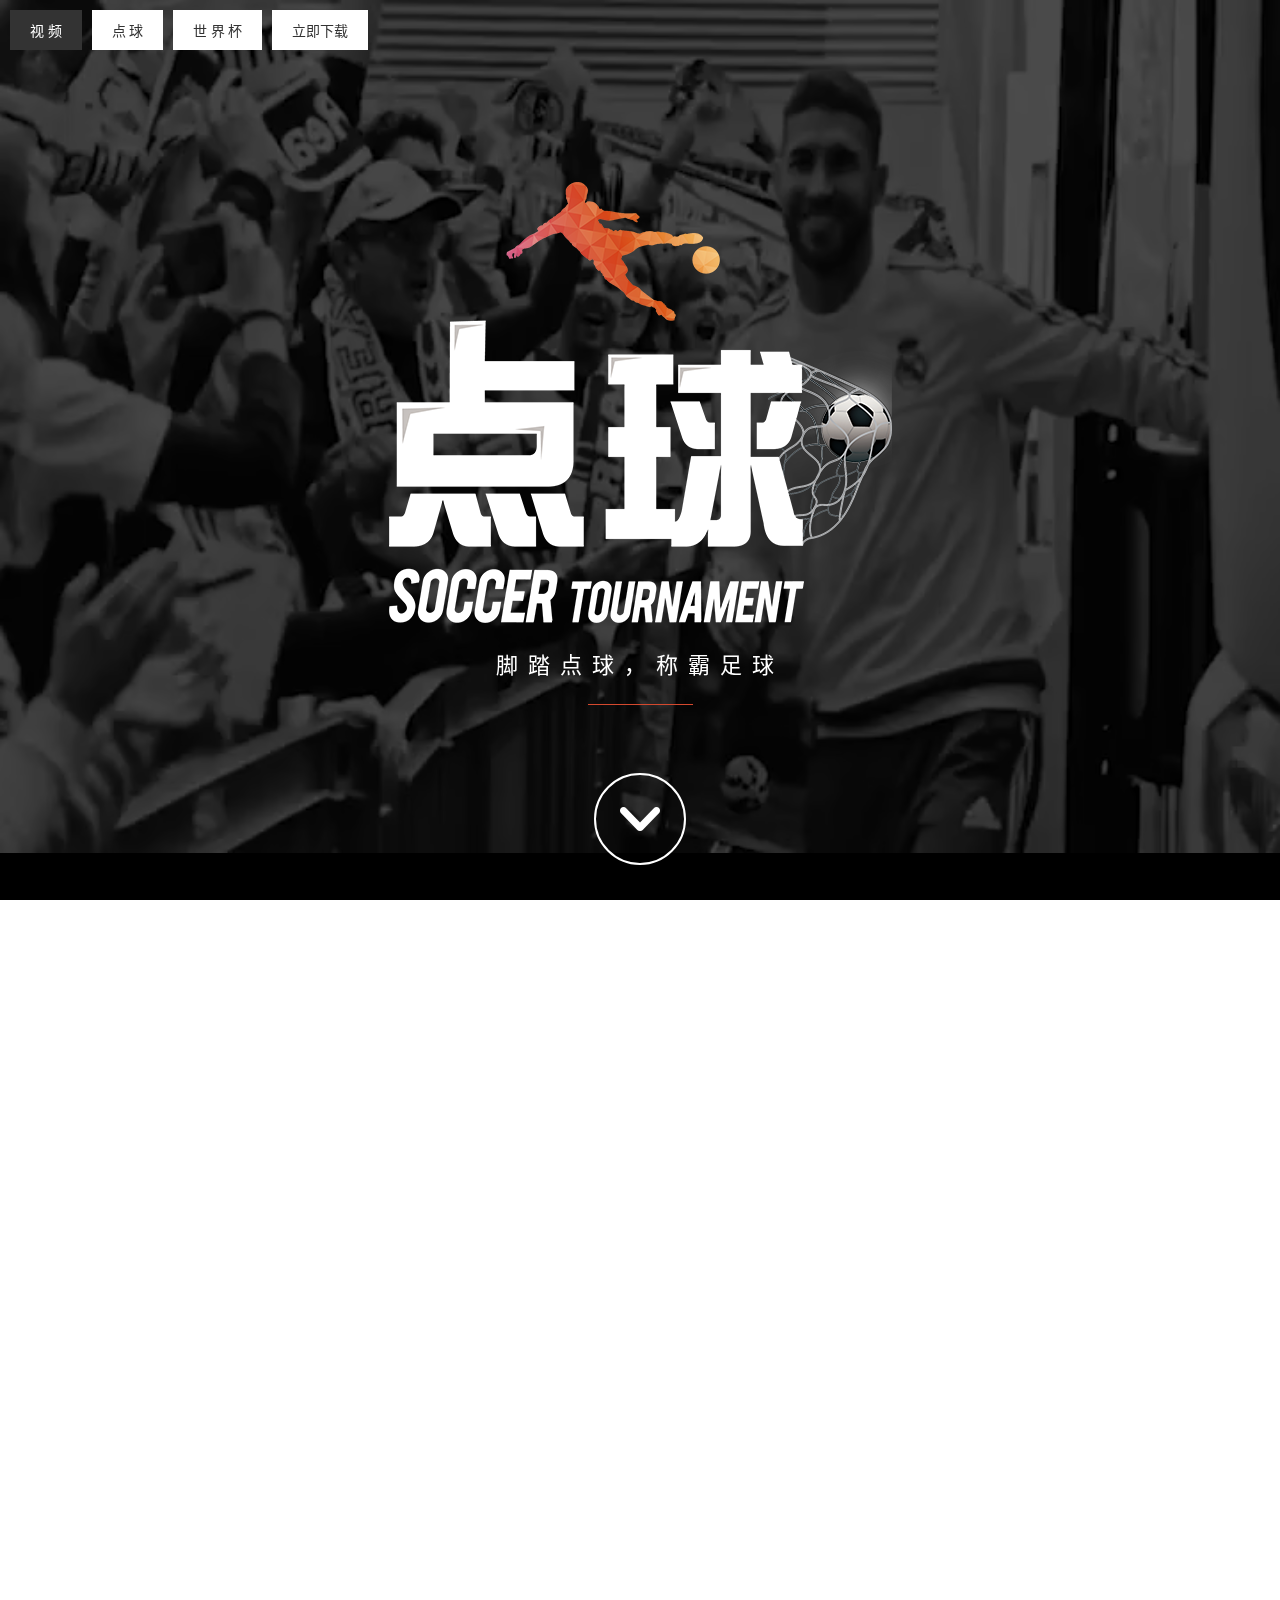
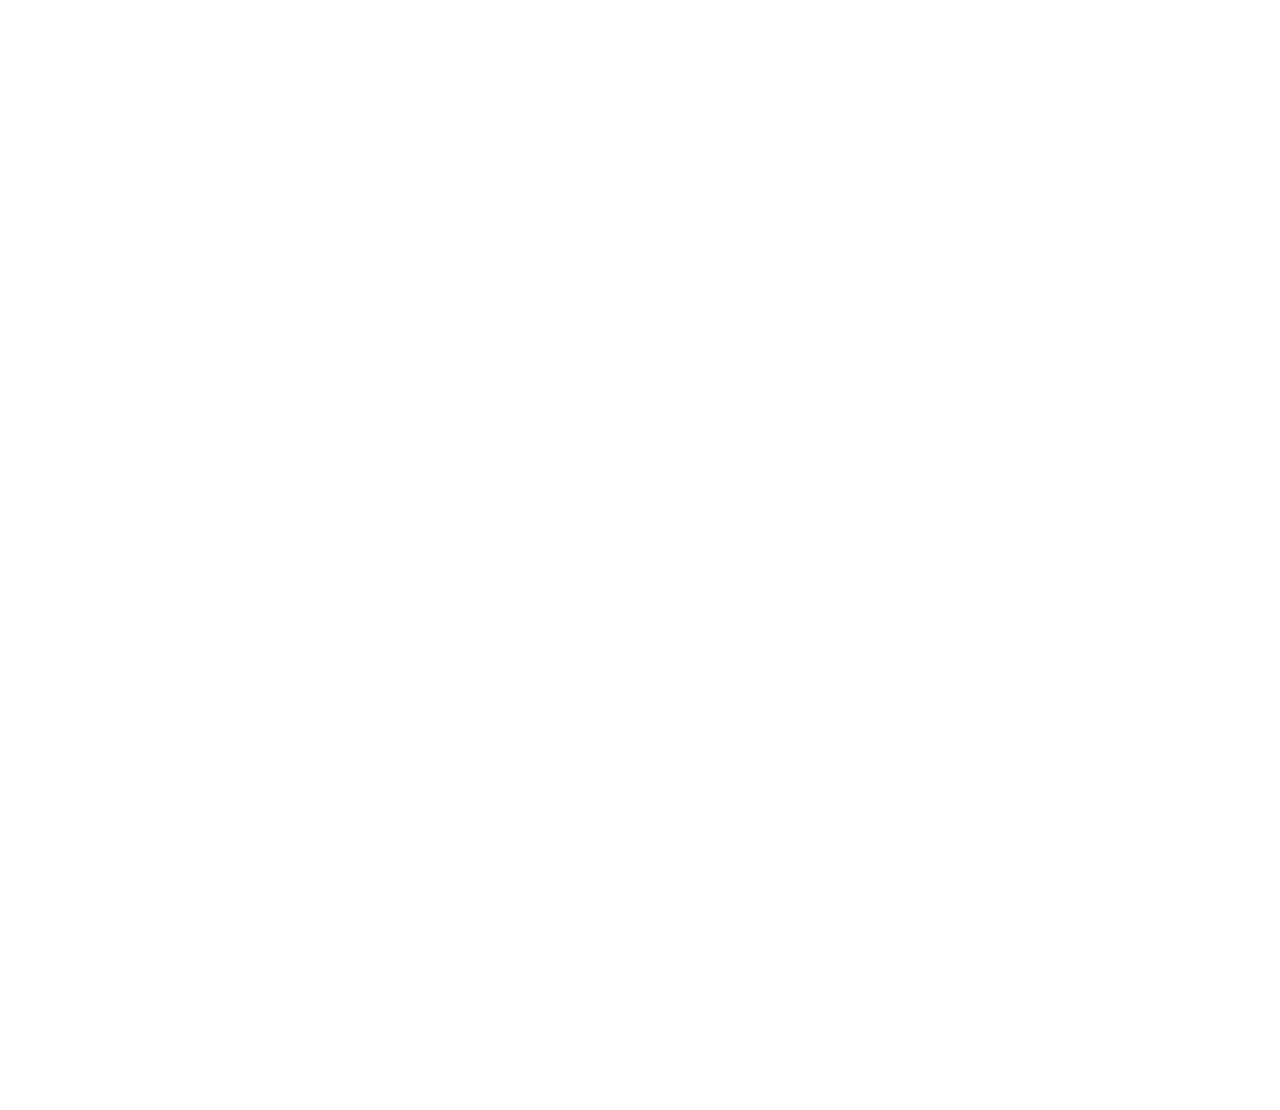
<file: imges/landing.js/index.html>
<!DOCTYPE html>
<html lang="zh-CN">

<head>
    <meta charset="utf-8">
    <title>fullPage.js — 绑定菜单演示_www.zjgsq.com</title>
    <link rel="stylesheet" href="css/jquery.fullPage.css">
    <link rel="stylesheet" href="css/index.css">
    <link rel="stylesheet" href="css/animate.css">
    <style>
    #menu {
        margin: 0;
        padding: 0;
        position: fixed;
        left: 10px;
        top: 10px;
        list-style-type: none;
        z-index: 70;
    }

    #menu li {
        float: left;
        margin: 0 10px 0 0;
        font-size: 14px;
    }

    #menu a {
        float: left;
        padding: 10px 20px;
        background-color: #fff;
        color: #333;
        text-decoration: none;
    }

    #menu .active a {
        color: #fff;
        background-color: #333;
    }

    .section {
        text-align: center;
        font: 50px "Microsoft Yahei";
        color: #fff;
    }
    </style>
    <script src="js/jquery-1.8.3.min.js"></script>
    <script src="js/jquery-ui-1.10.3.min.js"></script>
    <script src="js/jquery.fullPage.min.js"></script>
    <script src="js/wow.min.js"></script>	
    <script>
    $(document).ready(function() {


        var leaveIndex = '';
        var leaveIndex_g = '';


        $.fn.fullpage({
            slidesColor: ['#000', '#fff', '#000', '#f90'],
            anchors: ['page1', 'page2', 'page3', 'page4'],
            menu: '#menu',


            afterLoad: function(anchorLink, index){

                console.log(index)
                console.log(leaveIndex)
                console.log(leaveIndex_g)


                if( index == 1 ){

                    $('.logoBlock').addClass("animated fadeInDown").removeClass('hide');
                    $('.logo_sub').addClass("animated fadeInLeftBig");
                    $('.logo_line').addClass("animated fadeInUp");

                    $('.gotop').css('opacity', '0');


                    $('.phoneBg02').removeClass("animated phoneBgSlide02");
                    $('.phoneBg03').removeClass("animated phoneBgSlide03");
                    $('.block02_word').removeClass("animated fadeInUp").addClass('hide');
                    $('.block03_word').removeClass("animated fadeInUp").addClass('hide');
                }
                if( index == 2 ){
                    $('.phoneBg02').addClass("animated phoneBgSlide02");
                    $('.phoneBg03').addClass("animated phoneBgSlide03");
                    $('.block02_word').addClass("animated fadeInUp").removeClass('hide');
                    

                    $('.gotop').css('opacity', '1');


                    $('.logoBlock').removeClass("animated fadeInDown").addClass('hide');
                    $('.logo_sub').removeClass("animated fadeInLeftBig");
                    $('.logo_line').removeClass("animated fadeInLeft");
                    $('.block03_word').removeClass("animated fadeInUp").addClass('hide');
                }
                if( index == 3 ){
                    $('.block03_word').addClass("animated fadeInUp").removeClass('hide');

                    $('.logoBlock').removeClass("animated fadeInDown").addClass('hide');
                    $('.logo_sub').removeClass("animated fadeInLeftBig");
                    $('.logo_line').removeClass("animated fadeInUp");

                    $('.gotop').css('opacity', '1');

                    $('.phoneBg02').removeClass("animated phoneBgSlide02");
                    $('.phoneBg03').removeClass("animated phoneBgSlide03");
                    $('.block02_word').removeClass("animated fadeInUp").addClass('hide');
                }
                




            },

			onLeave: function(index, nextIndex, direction){
				// console.log(index , nextIndex , direction); 

                leaveIndex = index
                leaveIndex_g = nextIndex

				var leavingSection = $(this);

				//after leaving section 2
				if (index == 1 && nextIndex == 'down' ){

					console.log(" 1 -> 2 ");
					 
				}

				else if (index == 2 && nextIndex == 'down'){

					console.log(" 2 -> 3 ");


				}

				else if( index == 3 && nextIndex == 'up'){

					console.log(" 3 -> 2 ");


				}



				else if( index == 2 && nextIndex == 'up' ){

					console.log(" 2 -> 1 ");

				}


			}


        });

		$(function () {
		  function videoPlay() {
		    $('video').each(function (i, e) {
		      $('video').get(i).play();
		    });
		  }
		  videoPlay();
		});

		$(function() {
	        $("#movie_btn").click(function() {
	        	console.log('456')
	            $("#movie").fadeIn();
	        });
	        $("#cancel_btn").click(function() {
	            $("#movie").fadeOut();
	        });
    	});





    });
    var wow = new WOW({ 
　　　　boxClass: 'wow', 
　　　　animateClass: 'animated', 
　　　　offset: 0, 
　　　　mobile: true, 
　　　　live: true 
　　}); 
　　wow.init();
    </script>
</head>

<body>
    <ul id="menu">
        <li data-menuanchor="page1" class="active"><a href="#page1">视 频</a></li>
        <li data-menuanchor="page2"><a href="#page2">点 球</a></li>
        <li data-menuanchor="page3"><a href="#page3">世 界 杯</a></li>
        <li data-menuanchor="page4"><a href="#page4">立即下载</a></li>
    </ul>
    <!--第一层 開始-->
    <div class="section" id="section0">
        <div class="block01">
            <div class="top"></div>
            <video width="100%" height="auto" autoplay loop style="position: absolute; top: 0; left: 0; ">
                <source src="media/soccer_web_small.mp4" type="video/mp4">
            </video>
            <div class="logo_wrpa">
                <div class="logoBlock animated fadeInDown" style="animation-delay: 0s">
                    <div class="logo_sub animated fadeInLeftBig" style="animation-delay: 0.6s">脚踏点球，称霸足球</div>
                    <div class="logo_line animated fadeInUp" style="animation-delay: 1s"></div>
                </div>
            </div>
            <div class="button"><a href="#page2"></a></div>
        </div>
    </div>
    <!--第一层 结束-->
	
	<!--第二层 開始-->
    <div class="section" id="section1">
		<div class="block02">
			<div class="content">
				<dis class="left">
					<div class="phoneBg01 phoneBg" style="animation-delay: 0s"></div>
                    <div class="phoneBg02 phoneBg" style="animation-delay: 0s"></div>
                    <div class="phoneBg03 phoneBg" style="animation-delay: 0s"></div>
					<a href="download.html" class="btn" id="goToDownlaod">立即下载</a>
				</dis>
				<dis class="right">
					<div class="title">点球零距离...</div>
					<div class="word block02_word hide" style="animation-delay: .8s">
						在这个移动互联网的时代，<br/>
						不能支持手机的应用，能算应用吗?<br/><br/>
						原生态应用，<br/>
						让你任何时刻任何地点，一机在手，无限点球 !!
					</div>
				</dis>
			</div>
			
		</div>
    </div>
    <!--第二层 结束-->

	<!--第三层 開始-->
	<div class="section" id="section2">
	    <div class="block03">
	        <div class="content">
	            <div class="left">
	                <div class="title">举足备战2018...</div>
	                <div class="word block03_word hide" style="animation-delay: .5s">
						足球，世界上最多人热爱的运动;
						<br>世界杯，足球领域里最盛大的顶级赛事;
						<br>点球，最让人热血沸腾的情境。
						<br>
						<br>拿起你的手机，
						<br>与点球一起迎接这四年一度足球界最高端的顶级赛事，
						<br>2018俄罗斯世界杯足球赛，就在点球!
	                </div>
	                <div id="movie_btn" class="movie_btn" style="margin-top:50px;float:left;cursor:pointer;text-decoration:none;"></div>
	            </div>
	            <div class="right"><div class="sportImg" style="animation-delay: 0s"></div></div>
	        </div>
	        <div class="footer">
                <div class="footer_01">
                    <div class="about_dot">点球是一家年轻而快速成长的公司，
                        <br>我们致力于提供最稳定，最快速，最具娱乐性的服务以及最尊荣的客户服务。
                        <br>若您热爱足球，绝不能错过点球，无论是常规的联赛，还是动人心弦的各种杯赛，点球与您一起渡过每个看球的夜晚。</div>
                </div>
                <div class="footer_02">© Copyright 2017 By 点球. All Rights Reserved.</div>
	        </div>
	    </div>
	</div>
	<!--第三层 结束-->

    <!--广告 开始-->
    <div id="movie" class="pop_outline_00">
        <div style="width:800px;height:auto;display:block;margin:0 auto;position:relative;transform:translateY(-50%);top:50%;">
            <iframe height='480' width='720' src='https://player.youku.com/embed/XMzE5ODAxOTU4OA==' frameborder=0></iframe>
            <div style="position:relative;display:block;float:right;right:55px;margin-top:-22px;cursor:pointer;" id="cancel_btn"><img src="images/cancel.png" width="51." height="51.2" alt="" /></div>
        </div>
    </div>
    <!--广告 结束-->

    <!--gototop 開始-->
    <a href="#page1" class="cd-top gotop" id="gotop"><img src="images/gototop.png" width="76" height="80" alt=""/></a>
    <!--gototop 結束-->

</body>

</html>
</file>
<file: imges/landing.js/css/index.css>
@charset "UTF-8";
.block01 {
  width: 100%;
  height: 910px;
  position: relative;
  overflow: hidden;
}
.block01 .top {
  width: 100%;
  height: 100%;
  display: block;
  background: rgba(0, 0, 0, 0.7);
  position: absolute;
  left: 0;
  top: 0;
  z-index: 1;
}
.block01 .logo_wrpa {
  width: 503px;
  height: 523px;
  display: block;
  margin: 0 auto;
  position: relative;
  z-index: 100;
  top: 20%;
}
.block01 .logoBlock {
  width: 503px;
  height: 523px;
  display: block;
  margin: 0 auto;
  position: relative;
  background: url("../images/logo.png") no-repeat center top;
  overflow: hidden;
}
.block01 .logoBlock .logo_sub {
  width: 100%;
  height: auto;
  display: block;
  color: white;
  font-size: 22px;
  letter-spacing: 10px;
  margin: 465px auto 0 auto;
  text-align: center;
}
.block01 .logoBlock .logo_line {
  width: 105px;
  height: 2px;
  display: block;
  background: #d5492e;
  margin: 25px auto 0 auto;
}
.block01 .button a {
  width: 88px;
  height: 88px;
  position: relative;
  background: #ccc;
  display: block;
  z-index: 20;
  border-radius: 500px;
  border: 2px solid white;
  cursor: pointer;
  margin: 250px auto 0 auto;
  background: url("../images/down.png") no-repeat center;
}

.block02 {
  width: 100%;
  height: 100%;
  background: url("../images/middle_bg.png") no-repeat center;
  position: relative;
}
.block02 .content {
  padding-top: 100px;
  max-width: 1680px;
  min-width: 1440px;
  margin: 0 auto;
  position: relative;
}
.block02 .content .left {
  width: 800px;
  height: 780px;
  float: left;
  position: relative;
}
.block02 .content .left .phoneBg {
  width: 800px;
  height: 780px;
  position: absolute;
  top: 0;
  left: 0;
}
.block02 .content .left .phoneBg01 {
  background: url("../images/iphone_game-visual01.png") no-repeat top center;
  background-size: 95%;
}
.block02 .content .left .phoneBg02 {
  background: url("../images/iphone_game-visual02.png") no-repeat top center;
  background-size: 95%;
  left: -218px;
}
.block02 .content .left .phoneBg03 {
  background: url("../images/iphone_game-visual03.png") no-repeat top center;
  background-size: 95%;
  left: -436px;
}
.block02 .content .left .btn {
  width: 476px;
  height: 106px;
  border-radius: 5000px;
  display: block;
  font-size: 35px;
  font-family: '苹方-简';
  line-height: 106px;
  text-align: center;
  margin: 0 auto;
  margin-top: 670px;
  border: 2px solid black;
  color: black;
  transition: all 0.5s;
  text-decoration: none;
  cursor: pointer;
}
.block02 .content .left .btn:hover {
  background: #000;
  color: #fff;
}
.block02 .content .right {
  width: 640px;
  height: initial;
  float: left;
  color: #000;
  margin-top: 50px;
}
.block02 .content .right .title {
  width: 100%;
  height: auto;
  font-size: 100px;
  font-family: '苹方-简';
  font-weight: 500;
  text-align: left;
}
.block02 .content .right .word {
  width: 100%;
  height: auto;
  font-size: 30px;
  font-family: '苹方-简';
  font-weight: 100;
  margin-top: 30px;
  line-height: 45px;
  text-align: left;
  position: relative;
}

.block03 {
  width: 100%;
  height: 100%;
  background: #000;
  position: relative;
}
.block03 .content {
  padding-top: 100px;
  max-width: 1680px;
  min-width: 1440px;
  margin: 0 auto;
  position: relative;
}
.block03 .content .left {
  width: 780px;
  float: left;
}
.block03 .content .left .title {
  width: 100%;
  height: auto;
  font-size: 100px;
  font-family: '苹方-简';
  font-weight: 500;
  text-align: left;
}
.block03 .content .left .word {
  width: auto;
  height: auto;
  font-size: 30px;
  font-family: '苹方-简';
  font-weight: 100;
  margin-top: 30px;
  line-height: 45px;
  text-align: left;
}
.block03 .content .left .movie_btn {
  width: 480px;
  height: 110px;
  display: block;
  float: left;
  margin-top: -20px;
  background: url("../images/movie_btn.png");
  transition: all 0.5s;
}
.block03 .content .left .movie_btn:hover {
  background: url("../images/movie_btn_hover.png") no-repeat;
}
.block03 .content .right {
  width: 650px;
  float: right;
  position: relative;
}
.block03 .content .right .sportImg {
  position: absolute;
  width: 672px;
  height: 1168px;
  background: url("../images/player.png") no-repeat center;
  background-size: 90%;
  top: -500px;
  left: -120px;
  transition: all 0.5s;
}

.footer {
  width: 100%;
  position: absolute;
  bottom: 0px;
}
.footer .footer_01 {
  width: 100%;
  height: 120px;
  display: block;
  float: left;
  background: white;
}
.footer .footer_01 .about_dot {
  width: auto;
  height: auto;
  display: block;
  margin: 0 auto;
  position: relative;
  transform: translateY(-50%);
  top: 50%;
  text-align: center;
  color: #333333;
  font-size: 18px;
  font-weight: 100;
  line-height: 27px;
  letter-spacing: 1px;
}
.footer .footer_02 {
  width: 100%;
  height: 40px;
  display: block;
  float: left;
  text-align: center;
  line-height: 40px;
  color: #999999;
  font-family: '苹方-简';
  font-weight: 100;
  background: #333333;
  letter-spacing: 1px;
  font-size: 20px;
}

.pop_outline_00 {
  width: 100%;
  min-width: 1200px;
  height: 100%;
  min-height: 100vh;
  background: rgba(0, 0, 0, 0.5);
  position: fixed;
  top: 0px;
  left: 0px;
  z-index: 999;
  display: none;
}

.gotop {
  width: 76px;
  height: 80px;
  display: block;
  background: rgba(102, 102, 102, 0.8);
  position: fixed;
  bottom: 50px;
  right: 50px;
  z-index: 20;
  padding: 0 2px;
  border-radius: 10px;
  cursor: pointer;
  opacity: 0;
  transition: all 1s;
}

.hide {
  display: none !important;
}

@-webkit-keyframes phoneBgSlide02 {
  0% {
    -webkit-transform: translateX(0px);
    transform: translateX(0px);
  }
  100% {
    -webkit-transform: translateX(217px);
    transform: translateX(217px);
  }
}
@keyframes phoneBgSlide02 {
  0% {
    -webkit-transform: translateX(0px);
    -ms-transform: translateX(0px);
    transform: translateX(0px);
  }
  100% {
    -webkit-transform: translateX(217px);
    -ms-transform: translateX(217px);
    transform: translateX(217px);
  }
}
.phoneBgSlide02 {
  -webkit-animation-name: phoneBgSlide02;
  animation-name: phoneBgSlide02;
}

@-webkit-keyframes phoneBgSlide03 {
  0% {
    -webkit-transform: translateX(0px);
    transform: translateX(0px);
  }
  100% {
    -webkit-transform: translateX(434px);
    transform: translateX(434px);
  }
}
@keyframes phoneBgSlide03 {
  0% {
    -webkit-transform: translateX(0px);
    -ms-transform: translateX(0px);
    transform: translateX(0px);
  }
  100% {
    -webkit-transform: translateX(434px);
    -ms-transform: translateX(434px);
    transform: translateX(434px);
  }
}
.phoneBgSlide03 {
  -webkit-animation-name: phoneBgSlide03;
  animation-name: phoneBgSlide03;
}
</file>
